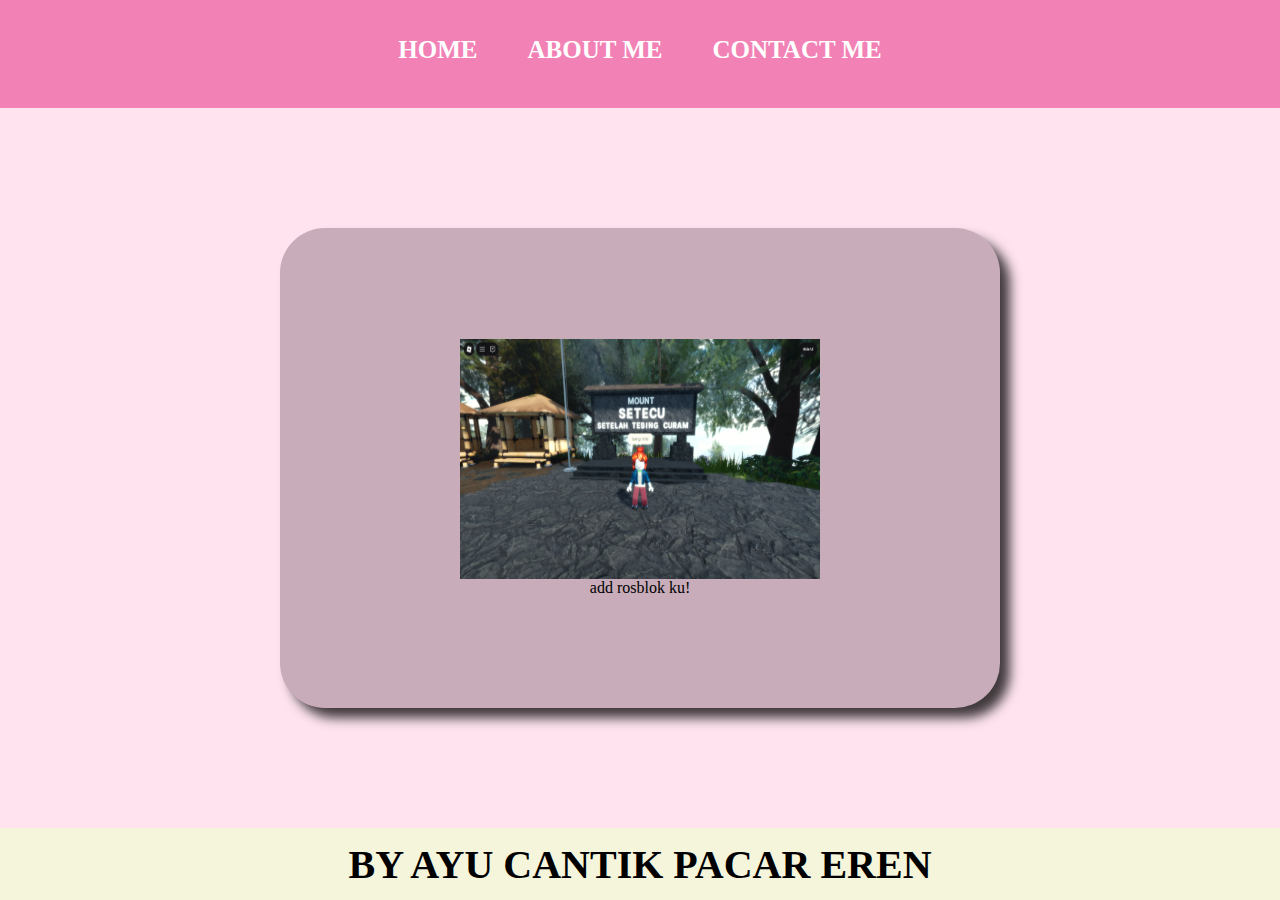
<file: index.html>
<html>
    <head>
        <title>web ayu cantik</title>
        <link rel="stylesheet" href="style.css" />
    </head>
    <body>
        <div class="container">
        <!--NAVBAR-->
        <div class="navbar-container">
         <ul class="ul-navbar">
            <li class="li-navbar">
                <a href="#" class="a-navbar">HOME</a>
            </li>
            <li class="li-navbar">
                <a href="about.html" class="a-navbar">ABOUT ME</a>
            </li>
            <li class="li-navbar">
                <a href="contact.html" class="a-navbar">CONTACT ME</a>
            </li>
         </ul>   
        </div>
        <!--NAVBAR SELESAI-->

        <!--content 1-->
        <div class="content1-container">
            <a href="https://www.roblox.com/share?code=48410c87a436fc4d888869c422c2148f&type=Profile&source=ProfileShare&stamp=1763205546088" class="a-content">
                 <img src="RobloxScreenShot20250927_104530416.png" class="img-content"/>
                 <p>add rosblok ku!</p>
            </a>
        </div>
        <!--content 1 end-->

        <!--footer-->
        <div class="container-footer">
        <h1 class="h1-footer">BY AYU CANTIK PACAR EREN</h1>
        </div>
        <!--FOOTER END-->
        </div>
    </body>
</html>
</file>
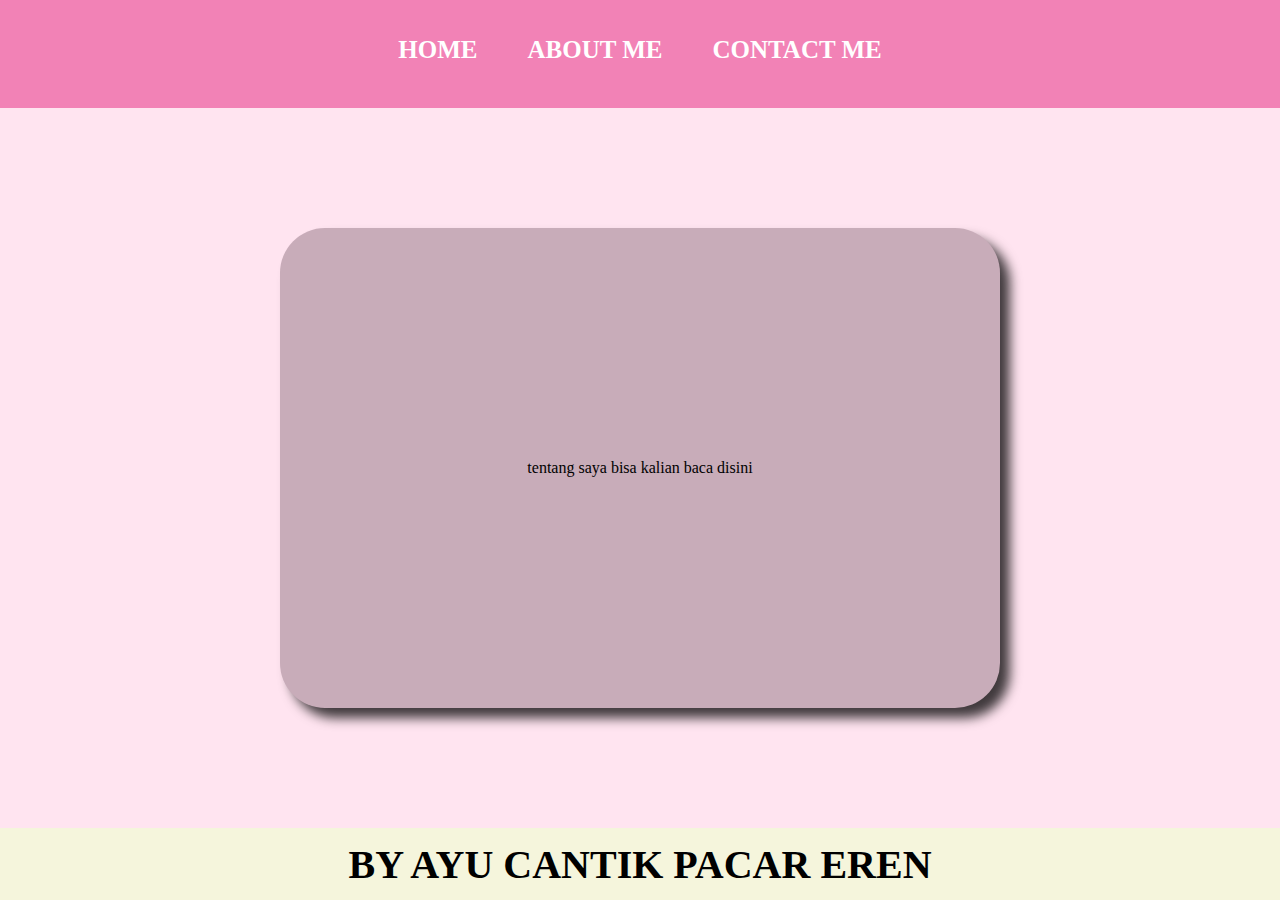
<file: about.html>
<html>
    <head>
        <title>ABOUT ME</title>
        <link rel="stylesheet" href="style.css" />
    </head>
    <body>
        <div class="container">
        <!--NAVBAR-->
        <div class="navbar-container">
         <ul class="ul-navbar">
            <li class="li-navbar">
                <a href="belajar.html" class="a-navbar">HOME</a>
            </li>
            <li class="li-navbar">
                <a href="about.html" class="a-navbar">ABOUT ME</a>
            </li>
            <li class="li-navbar">
                <a href="contact.html" class="a-navbar">CONTACT ME</a>
            </li>
         </ul>   
        </div>
        <!--NAVBAR SELESAI-->

        <!--content 1-->
        <div class="content1-container">
            <a href="https://www.roblox.com/share?code=48410c87a436fc4d888869c422c2148f&type=Profile&source=ProfileShare&stamp=1763205546088" class="a-content">
                 <p>tentang saya bisa kalian baca disini</p>
            </a>
        </div>
        <!--content 1 end-->

        <!--footer-->
        <div class="container-footer">
        <h1 class="h1-footer">BY AYU CANTIK PACAR EREN</h1>
        </div>
        <!--FOOTER END-->
        </div>
    </body>
</html>
</file>
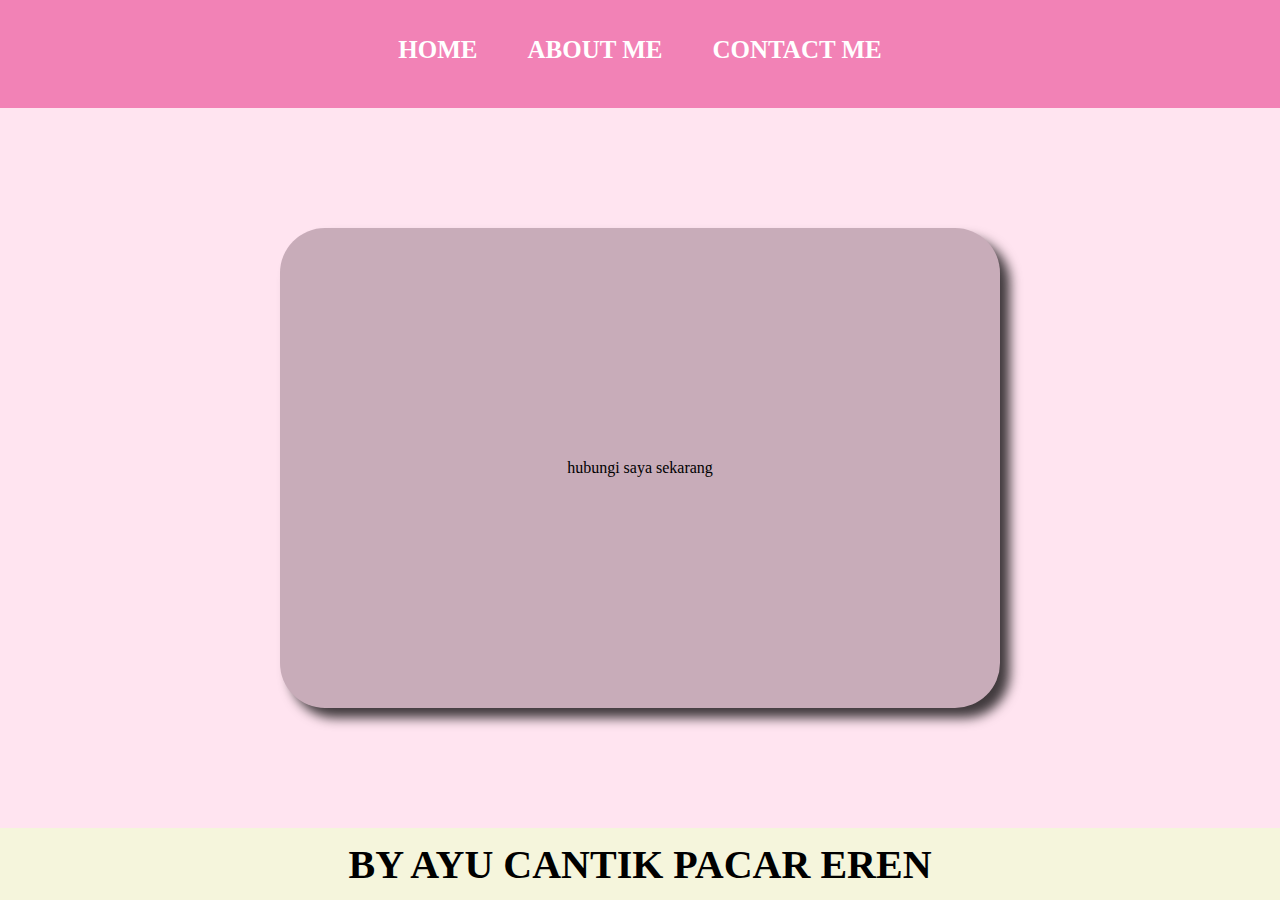
<file: contact.html>
<html>
    <head>
        <title>CONTACT ME</title>
        <link rel="stylesheet" href="style.css" />
    </head>
    <body>
        <div class="container">
        <!--NAVBAR-->
        <div class="navbar-container">
         <ul class="ul-navbar">
            <li class="li-navbar">
                <a href="belajar.html" class="a-navbar">HOME</a>
            </li>
            <li class="li-navbar">
                <a href="about.html" class="a-navbar">ABOUT ME</a>
            </li>
            <li class="li-navbar">
                <a href="contact.html" class="a-navbar">CONTACT ME</a>
            </li>
         </ul>   
        </div>
        <!--NAVBAR SELESAI-->

        <!--content 1-->
        <div class="content1-container">
            <a href="https://instagram.com/kqyumanis" class="a-content">
                 <p>hubungi saya sekarang</p>
            </a>
        </div>
        <!--content 1 end-->

        <!--footer-->
        <div class="container-footer">
        <h1 class="h1-footer">BY AYU CANTIK PACAR EREN</h1>
        </div>
        <!--FOOTER END-->
        </div>
    </body>
</html>
</file>
<file: style.css>
*, 
html {
    margin: 0;
    padding: 0;
}

.container {}

.navbar-container {
    background-color: #f282b6;
    width: 100%;
    height: 12vh;
}

.ul-navbar {
height: 100px;
display: flex;
justify-content: center;
align-items: center;
}

.li-navbar {
list-style-type: none;
padding: 20px;
color: aliceblue;
margin: 5px;
font-size: 25px;
}

.li-navbar:hover {
    background-color: rgb(191, 65, 134);
    border-radius: 8px;
    transition: .5s ease-in-out;
    transition-delay: .3s;
}

.a-navbar {
color:#fff;
text-decoration: none;
font-weight: 800;
}

.content1-container {
    background-color:#ffe4f0;
    display: flex;
    justify-content: center;
    align-items: center;
    height:80vh ;
}

.a-content {
    background-color: rgb(200, 172, 185);
    color: black;
    text-decoration: none;
    width: 720px;
    height: 480px;
    display: flex;
    flex-direction: column;
    justify-content: center;
    align-items: center;
    border-radius: 45px;
    box-shadow: 10px 10px 12px 0px rgba(0,0,0,0.75);
-webkit-box-shadow: 10px 10px 12px 0px rgba(0,0,0,0.75);
-moz-box-shadow: 10px 10px 12px 0px rgba(0,0,0,0.75);
}

.img-content {
    width: 50%;
    height: 50%;
}

.container-footer {
    background-color:beige;
    display:flex;
    justify-content: center;
    align-items: center;
    height: 8vh;
}

.h1-footer {
    font-size: 40px;
}
</file>
